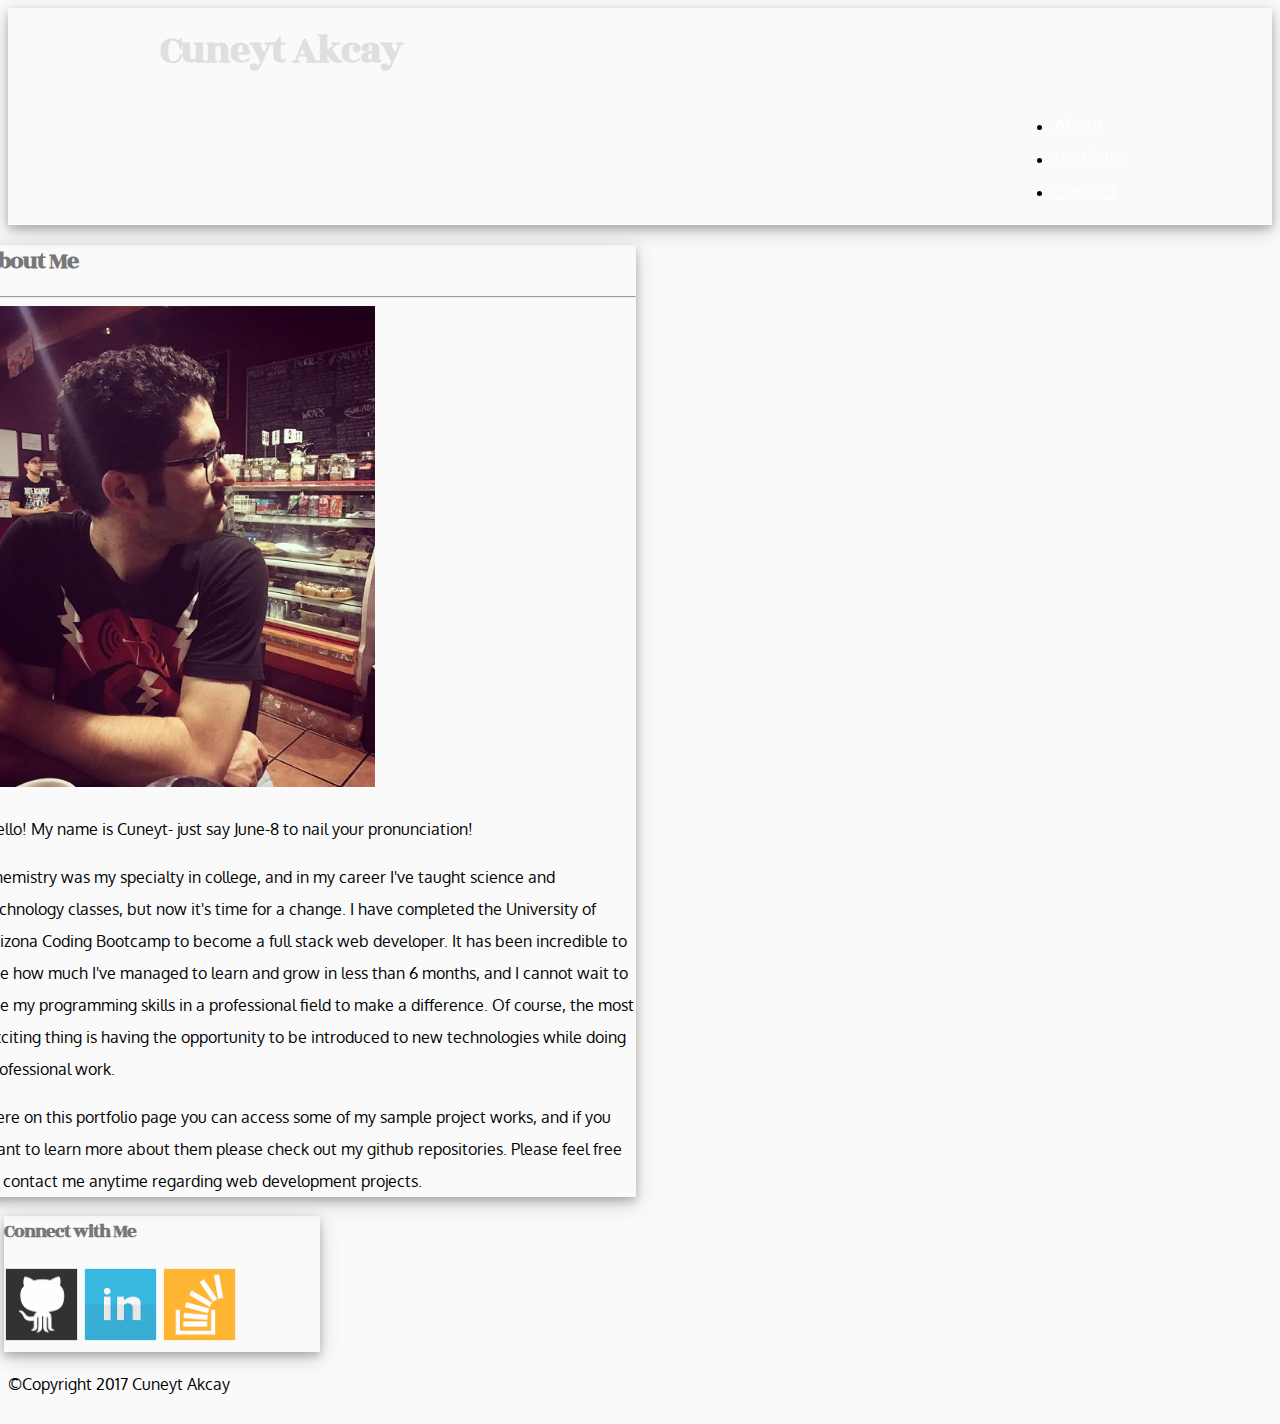
<file: index.html>
<!DOCTYPE html>
<html>
	
	<head>
		<meta charset="utf-8">
		<meta name="viewport" content="width=device-width, initial-scale=1.0">
		<title>Cuneyt Akcay Portfolio</title>
		<link href="https://fonts.googleapis.com/css?family=Rozha+One:400|Oxygen:300" rel="stylesheet">
		<link rel="stylesheet" href="https://maxcdn.bootstrapcdn.com/bootstrap/4.0.0-beta.2/css/bootstrap.min.css" integrity="sha384-PsH8R72JQ3SOdhVi3uxftmaW6Vc51MKb0q5P2rRUpPvrszuE4W1povHYgTpBfshb" crossorigin="anonymous">
		<link rel="stylesheet" type="text/css" href="assets/css/style.css">

	</head>

	<body>
		<header class="shadow bg-info">
			<div class="header">
				<div class="row m-0">
					<div class="col-12 col-sm-5 p-0 name-logo">
						<h1 class="pt-4 pb-4 mb-0"><a href="index.html" id="brand">Cuneyt Akcay</a></h1>
					</div>
					<div class="col-12 col-sm-7 p-0 main-links">
						<ul class="nav navbar">
							<li class="nav-item">
								<a class="nav-link pt-0 pb-0 mt-2" href="index.html">About</a>
							</li>
							<li class="nav-item">
								<a class="nav-link pt-0 pb-0 mt-2" href="portfolio.html">Portfolio</a>
							</li>
							<li class="nav-item">
								<a class="nav-link pt-0 pb-0 mt-2" href="contact.html">Contact</a>
							</li>
						</ul>
					</div>
				</div>
			</div>
		</header> 

		<div class="container-fluid pl-4 pr-4 pt-5 main-content">
			<div class="row main-row">
				<div class="col-12 col-sm-8 bg-white p-4 mb-5 about-section shadow">
					<h2>About Me</h2><hr>
					<img src="assets/images/cuneyt_akcay.jpg" alt="Cuneyt Akcay" class="float-left mw-100 mt-2 mb-3 mr-3" id="profile-img">
					<p>Hello! My name is Cuneyt- just say June-8 to nail your pronunciation!</p>

					<p>Chemistry was my specialty in college, and in my career I've taught science and technology classes, but now it's time for a change. I have completed the University of Arizona Coding Bootcamp to become a full stack web developer. It has been incredible to see how much I've managed to learn and grow in less than 6 months, and I cannot wait to use my programming skills in a professional field to make a difference. Of course, the most exciting thing is having the opportunity to be introduced to new technologies while doing professional work.</p>

					<p>Here on this portfolio page you can access some of my sample project works, and if you want to learn more about them please check out my github repositories. Please feel free to contact me anytime regarding web development projects.</p>
				</div>
				
				<div class="col-12 col-sm-4 card border-0 bg-white pt-3 mb-5 h-100 about-aside shadow">
					<div class="card-header bg-white p-2 mb-2">
						<h3>Connect with Me</h3>
					</div>
					<div class="card-body p-2 pb-3">
						<a href="https://github.com/cuneytakcay" target="_blank"><img src="assets/images/github.png" alt="Github icon" class="w-25"></a>
						<a href="https://www.linkedin.com/in/cuneyt-akcay/" target="_blank"><img src="assets/images/linkedin.png" alt="Linkedin icon" class="w-25"></a>
						<a href="https://stackoverflow.com/users/8178278/cuneyt?tab=profile" target="_blank"><img src="assets/images/stackoverflow.png" alt="Stackoverflow icon" class="w-25"></a>
					</div>
				</div>
			</div>
		</div>

		<div class="footer bg-dark h-100 p-3 text-center text-secondary">
				<p>&copy;Copyright 2017 Cuneyt Akcay</p>
		</div>
	</body>
</html>
</file>
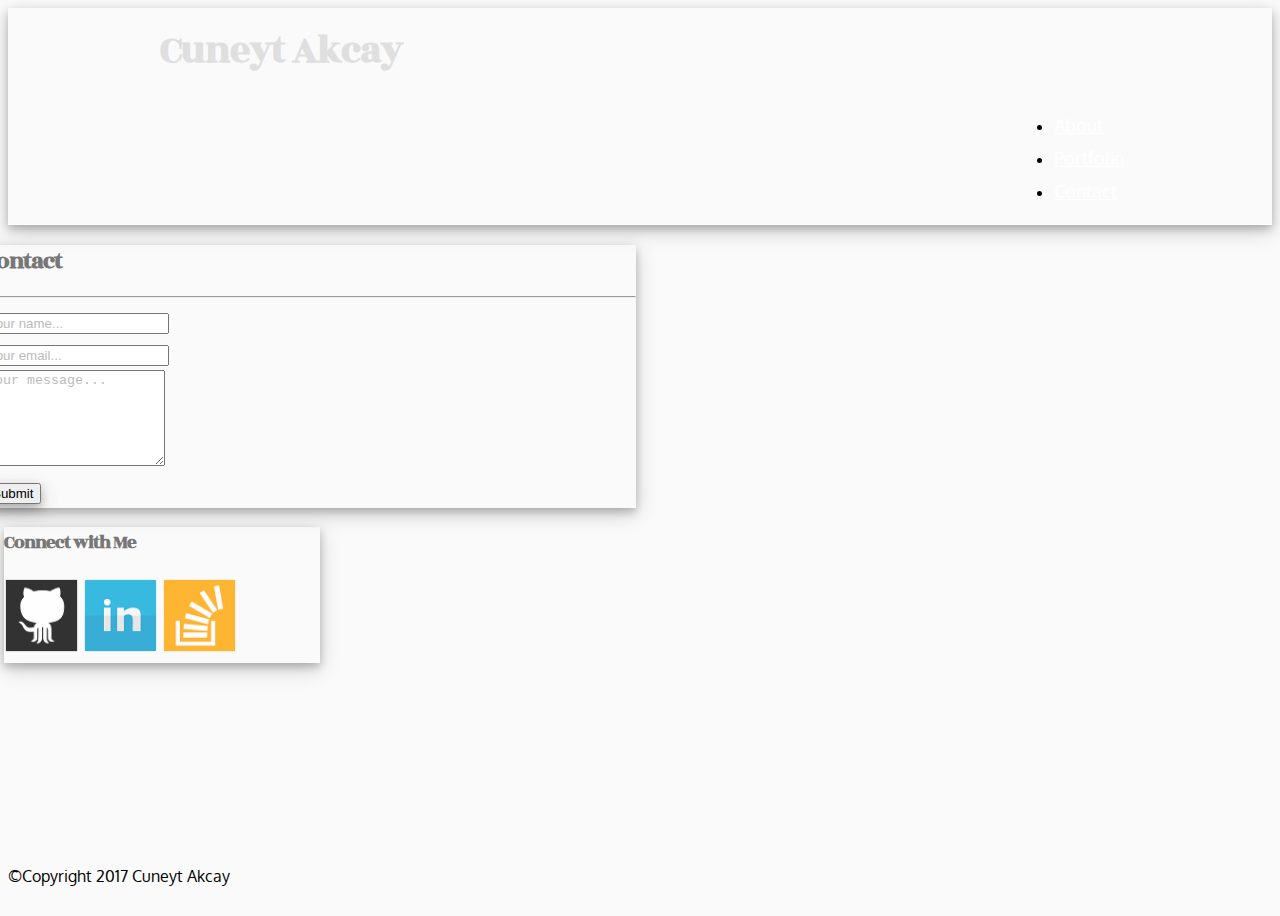
<file: contact.html>
<!DOCTYPE html>
<html>
	
	<head>
		<meta charset="utf-8">
		<meta name="viewport" content="width=device-width, initial-scale=1.0">
		<title>Cuneyt Akcay Portfolio</title>
		<link href="https://fonts.googleapis.com/css?family=Rozha+One:400|Oxygen:300" rel="stylesheet">
		<link rel="stylesheet" href="https://maxcdn.bootstrapcdn.com/bootstrap/4.0.0-beta.2/css/bootstrap.min.css" integrity="sha384-PsH8R72JQ3SOdhVi3uxftmaW6Vc51MKb0q5P2rRUpPvrszuE4W1povHYgTpBfshb" crossorigin="anonymous">
		<link rel="stylesheet" type="text/css" href="assets/css/style.css">

	</head>

	<body>
		<header class="shadow bg-info">
			<div class="header">
				<div class="row m-0">
					<div class="col-12 col-sm-5 p-0 name-logo">
						<h1 class="pt-4 pb-4 mb-0"><a href="index.html" id="brand">Cuneyt Akcay</a></h1>
					</div>
					<div class="col-12 col-sm-7 p-0 main-links">
						<ul class="nav navbar">
							<li class="nav-item">
								<a class="nav-link pt-0 pb-0 mt-2" href="index.html">About</a>
							</li>
							<li class="nav-item">
								<a class="nav-link pt-0 pb-0 mt-2" href="portfolio.html">Portfolio</a>
							</li>
							<li class="nav-item">
								<a class="nav-link pt-0 pb-0 mt-2" href="contact.html">Contact</a>
							</li>
						</ul>
					</div>
				</div>
			</div>
		</header>

		<div class="container-fluid pl-4 pr-4 pt-5 main-content">
			<div class="row main-row">
				<div class="col-md-8 bg-white p-4 mb-5 section shadow">
					<h2>Contact</h2><hr>
					
					<div id="message-result"></div>
					<form id="contact-form" method="post" action="mailer.php">
						<div class="form-group">
							<input type="text" name="name" class="form-control" id="name" placeholder="Your name..." required>
						</div>
						<div class="form-group">
							<input type="email" name="email" class="form-control" id="email" placeholder="Your email..." required>
						</div>
						<div class="form-group">
							<textarea name="message" class="form-control" id="message" placeholder="Your message..." rows="6" required=""></textarea>	
						</div>
						<button type="submit" class="btn pl-5 pr-5 btn-info shadow">Submit</button>
					</form>
				</div>
				
				<div class="col-md-4 card border-0 bg-white pt-3 mb-5 h-100 aside shadow">
					<div class="card-header bg-white p-2 mb-2">
						<h3>Connect with Me</h3>
					</div>
					<div class="card-body p-2 pb-3">
						<a href="https://github.com/cuneytakcay" target="_blank"><img src="assets/images/github.png" alt="Github icon" class="w-25"></a>
						<a href="https://www.linkedin.com/in/cuneyt-akcay/" target="_blank"><img src="assets/images/linkedin.png" alt="Linkedin icon" class="w-25"></a>
						<a href="https://stackoverflow.com/users/8178278/cuneyt?tab=profile" target="_blank"><img src="assets/images/stackoverflow.png" alt="Stackoverflow icon" class="w-25"></a>
					</div>
				</div>
			</div>
		</div>

		<div class="footer bg-dark h-100 p-3 text-center text-secondary">
				<p>&copy;Copyright 2017 Cuneyt Akcay</p>
		</div>
		
		<!-- jQuery -->
		<script src="https://ajax.googleapis.com/ajax/libs/jquery/3.3.1/jquery.min.js"></script>
		<!-- Form Submit Script -->
		<script type="text/javascript">

			$('#contact-form').submit(event => {
		    event.preventDefault()

				$.ajax({
				    type: 'POST',
				    url: $('#contact-form').attr('action'),
				    data: $('#contact-form').serialize(),
				}).done(response => {
						$('form').hide()
				    $('#message-result').html(`<p class="text-success mt-5"><em>${response}</em></p>`)

				    $('#name').val('')
				    $('#email').val('')
				    $('#message').val('')
				}).fail(data => {
						$('form').hide()
				    $('#message-result').html(`<p class="text-danger mt-5"><em>An error occured and your message could not be sent!</em></p>`)
				})
			})

		</script>
	</body>
</html>
</file>
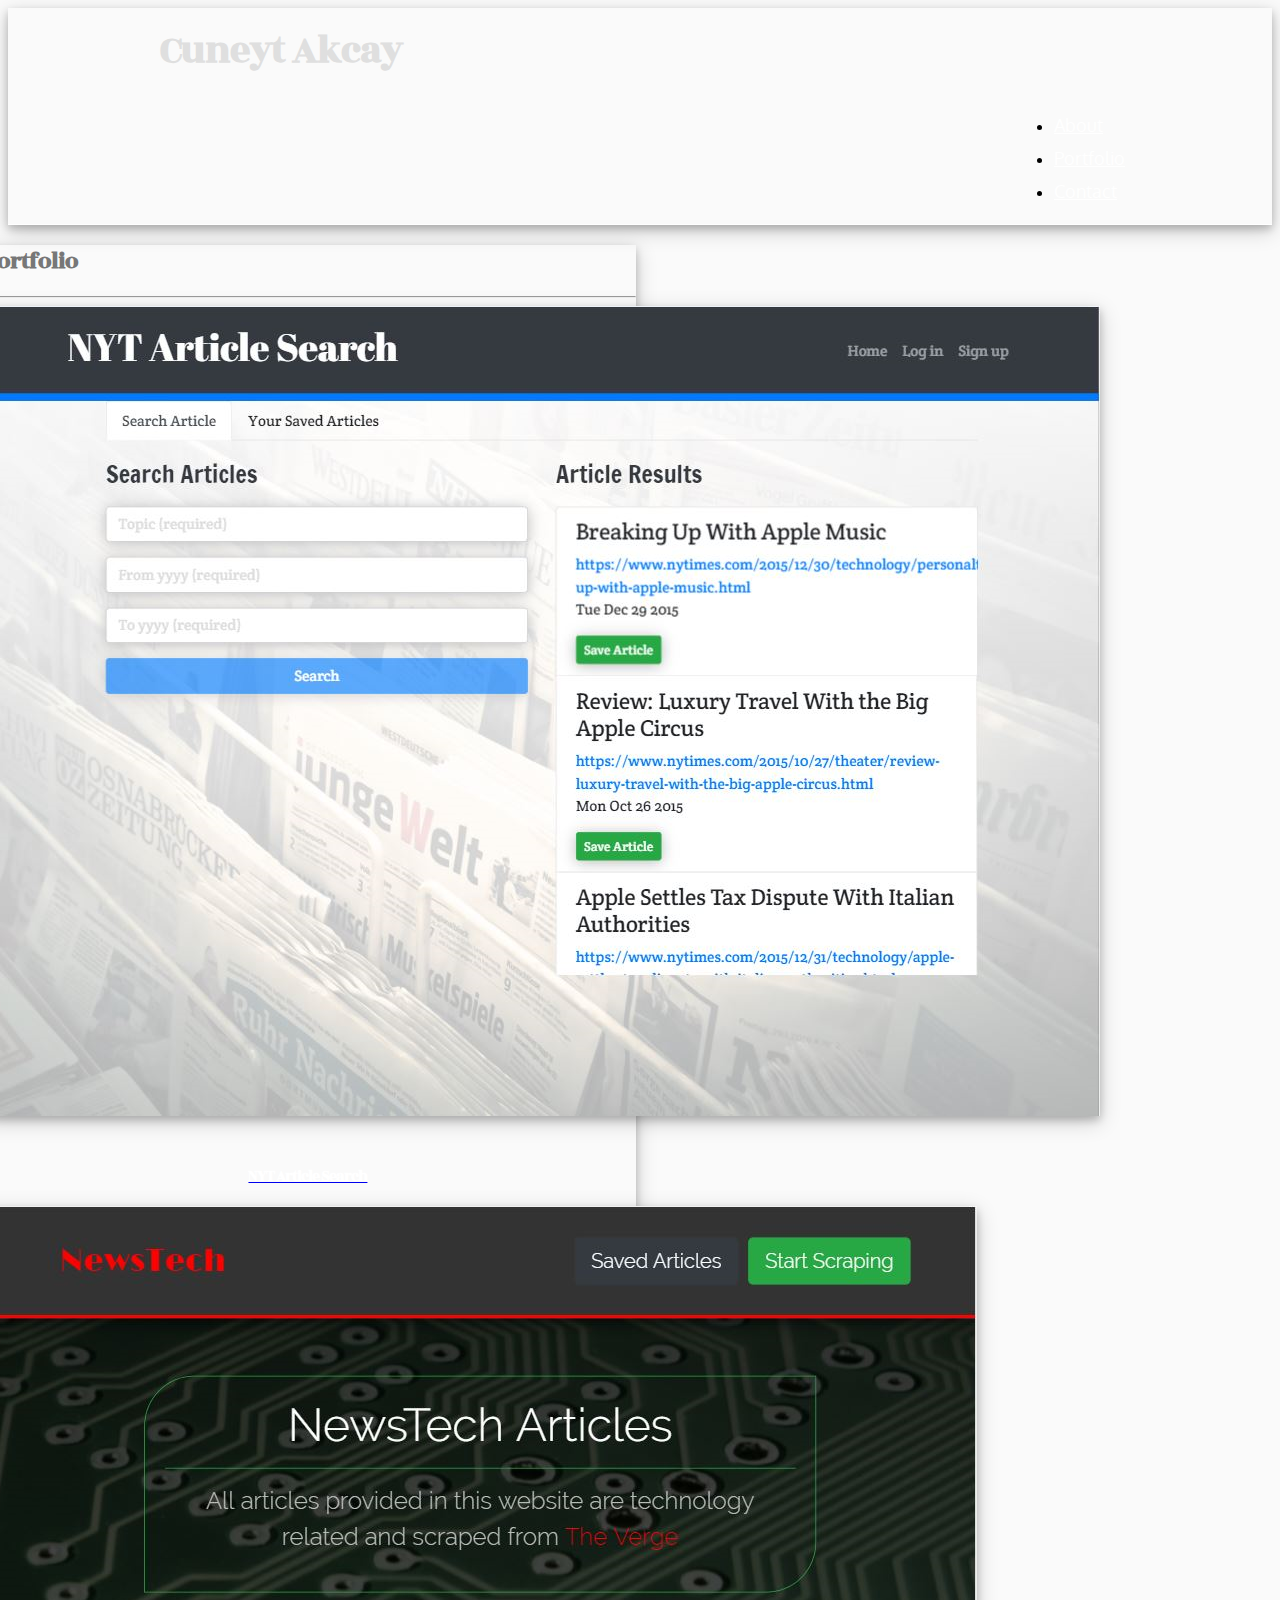
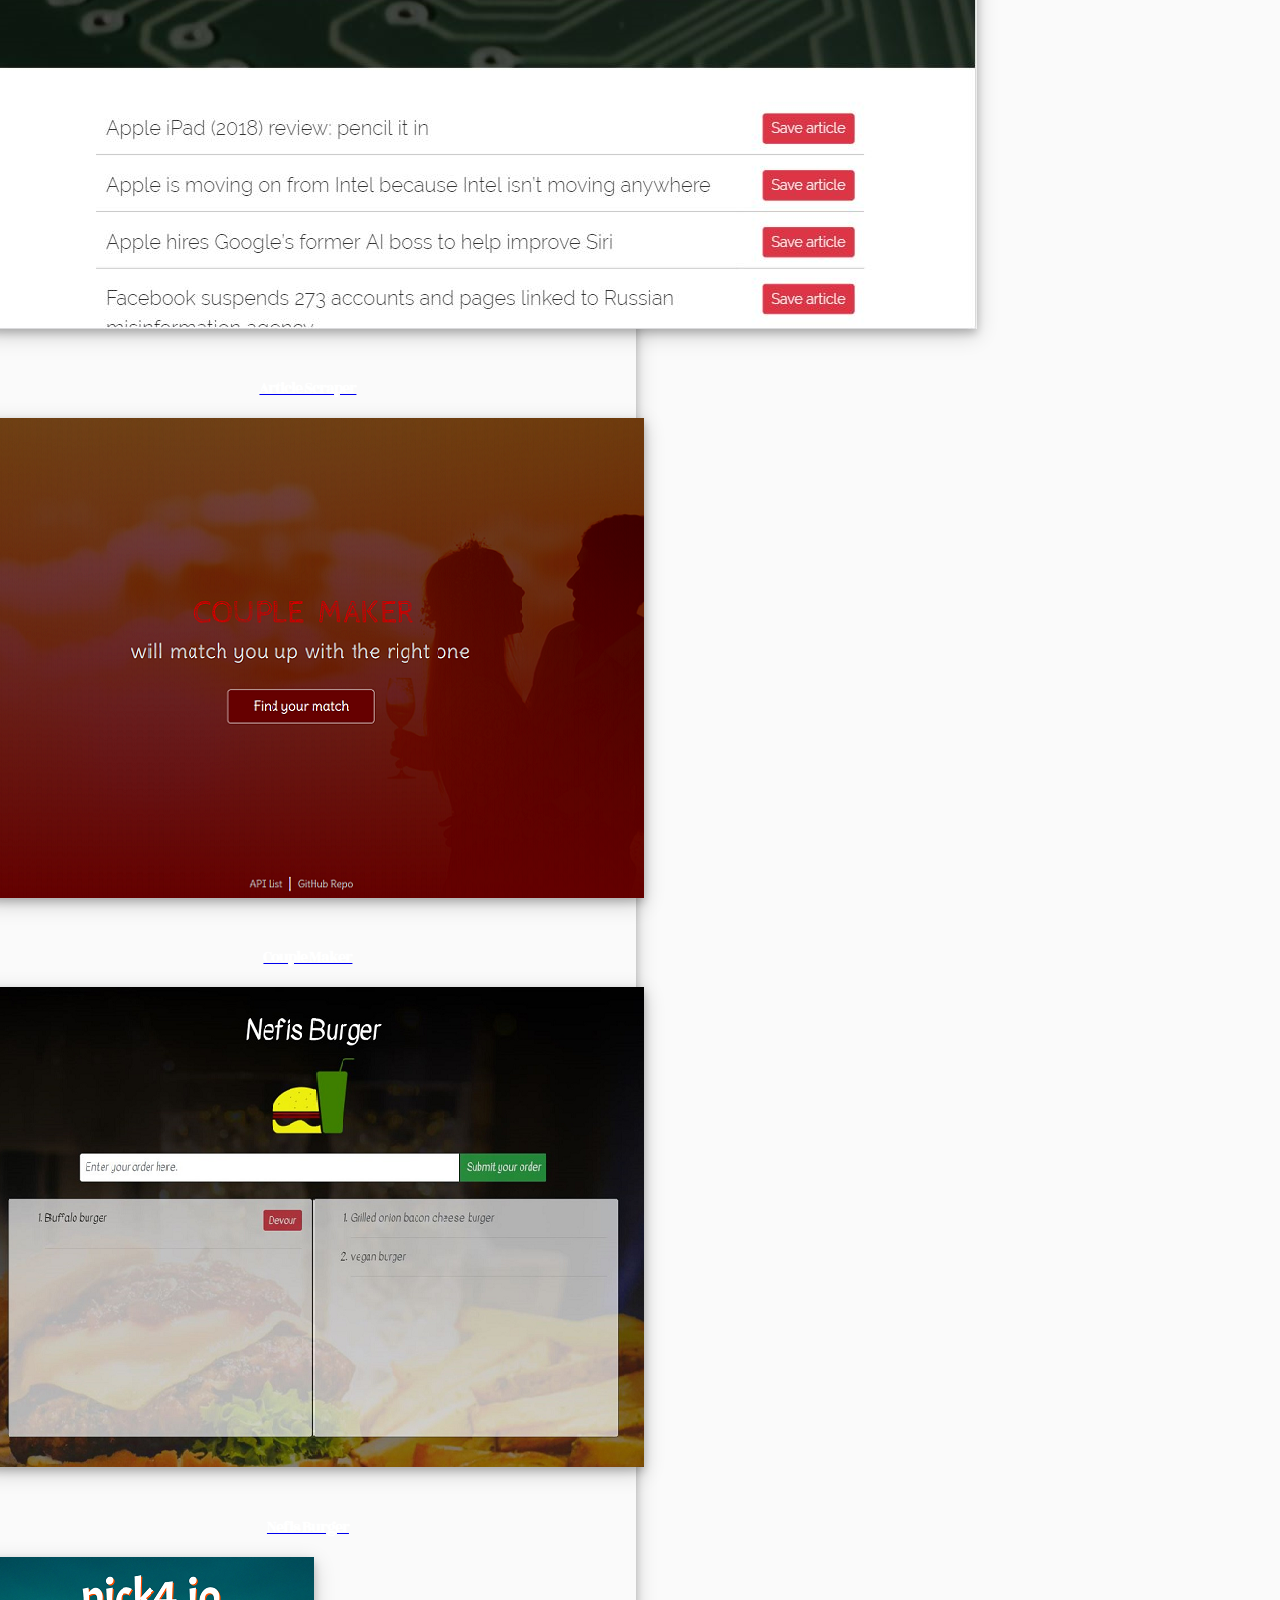
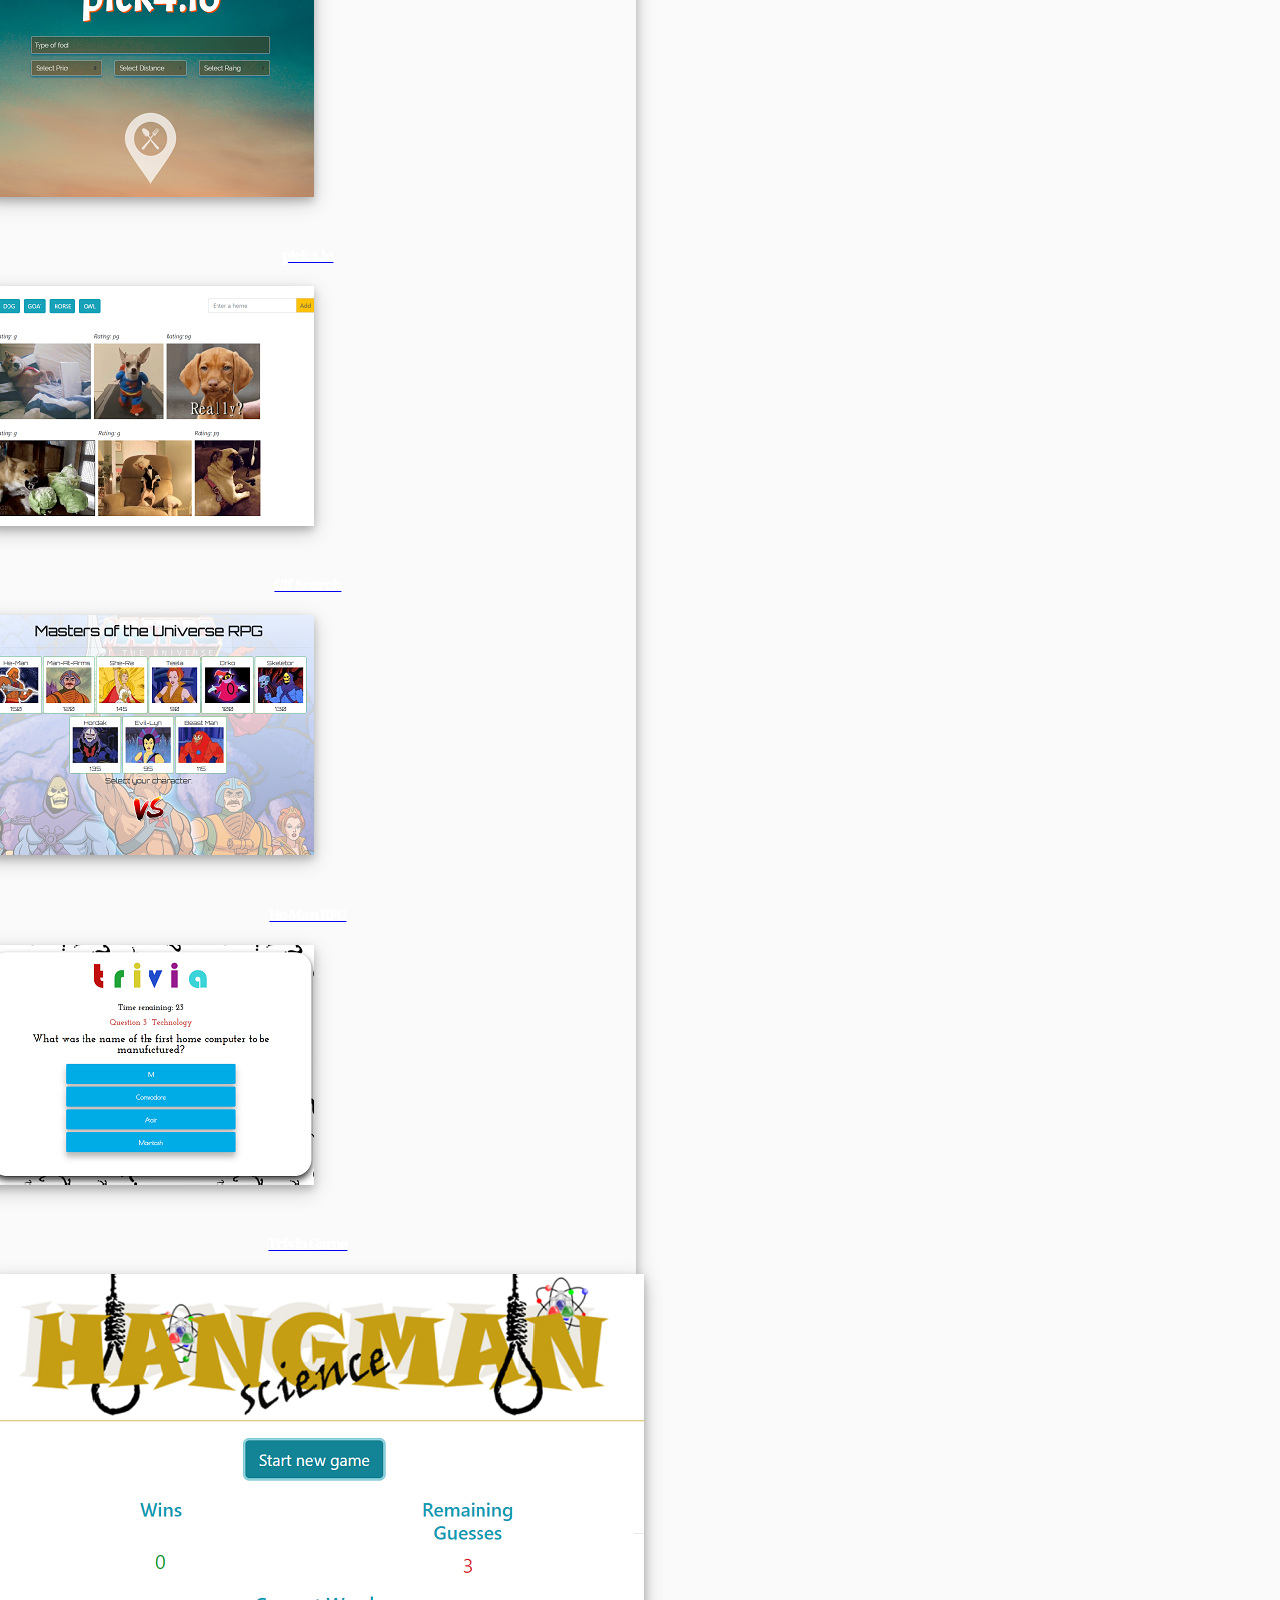
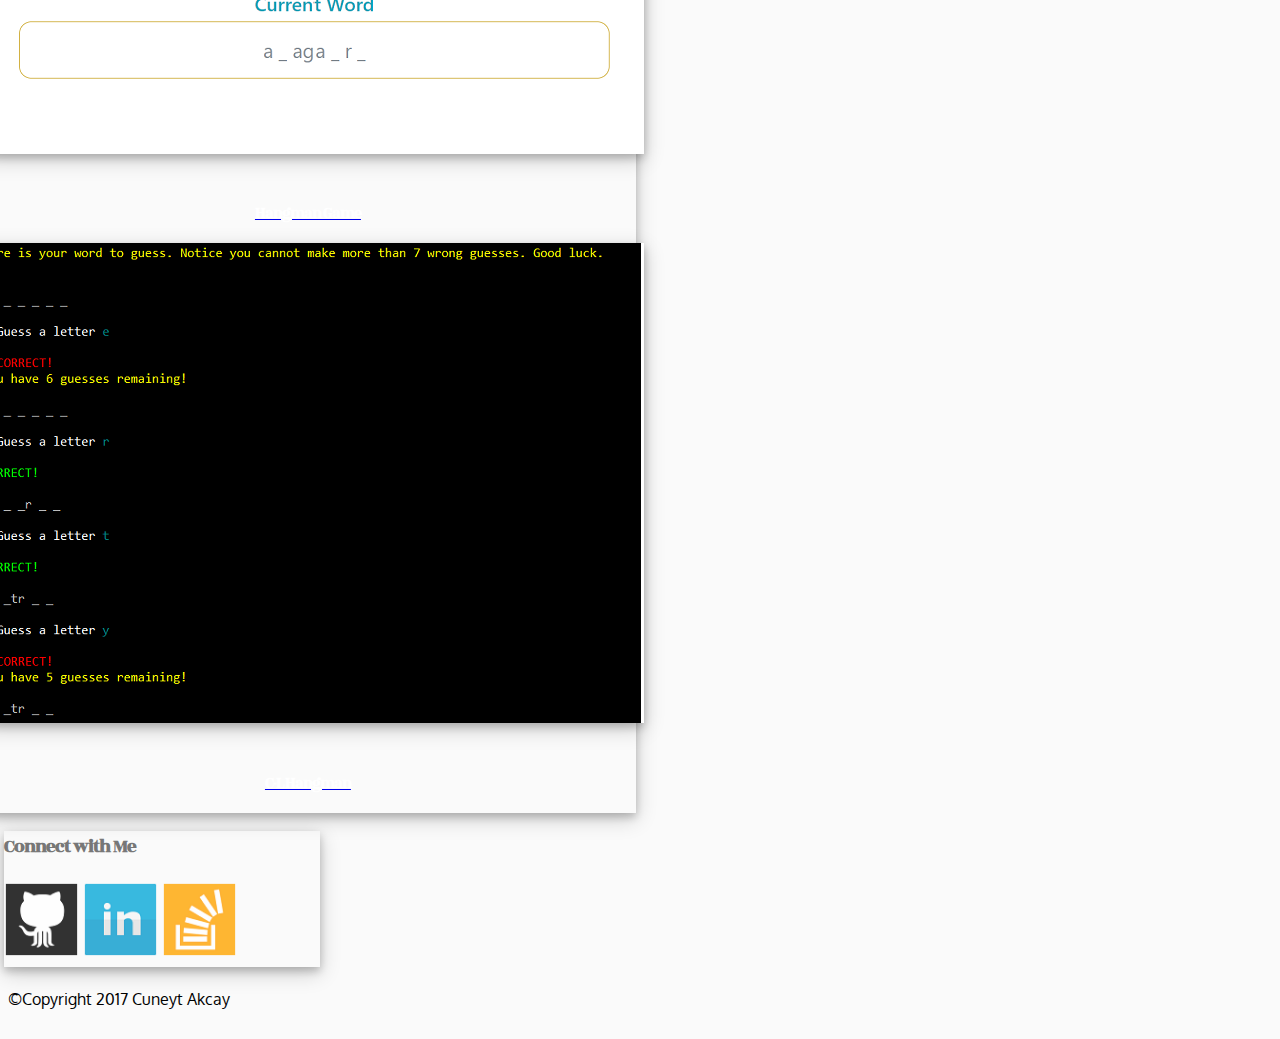
<file: portfolio.html>
<!DOCTYPE html>
<html>
	
	<head>
		<meta charset="utf-8">
		<meta name="viewport" content="width=device-width, initial-scale=1.0">
		<title>Cuneyt Akcay Portfolio</title>
		<link href="https://fonts.googleapis.com/css?family=Rozha+One:400|Oxygen:300" rel="stylesheet">
		<link rel="stylesheet" href="https://maxcdn.bootstrapcdn.com/bootstrap/4.0.0-beta.2/css/bootstrap.min.css" integrity="sha384-PsH8R72JQ3SOdhVi3uxftmaW6Vc51MKb0q5P2rRUpPvrszuE4W1povHYgTpBfshb" crossorigin="anonymous">
		<link rel="stylesheet" type="text/css" href="assets/css/style.css">

	</head>

	<body>
		<header class="shadow bg-info">
			<div class="header">
				<div class="row m-0">
					<div class="col-12 col-sm-5 p-0 name-logo">
						<h1 class="pt-4 pb-4 mb-0"><a href="index.html" id="brand">Cuneyt Akcay</a></h1>
					</div>
					<div class="col-12 col-sm-7 p-0 main-links">
						<ul class="nav navbar">
							<li class="nav-item">
								<a class="nav-link pt-0 pb-0 mt-2" href="index.html">About</a>
							</li>
							<li class="nav-item">
								<a class="nav-link pt-0 pb-0 mt-2" href="portfolio.html">Portfolio</a>
							</li>
							<li class="nav-item">
								<a class="nav-link pt-0 pb-0 mt-2" href="contact.html">Contact</a>
							</li>
						</ul>
					</div>
				</div>
			</div>
		</header>

		<div class="container-fluid pl-4 pr-4 pt-5 main-content">
			<div class="row main-row">
				<div class="col-sm-12 col-md-8 bg-white p-4 mb-5 section shadow">
					<h2>Portfolio</h2><hr>
					
					<div class="row">
						<div class="col-12 col-sm-6">
							<a href="https://quiet-ravine-19580.herokuapp.com/" target="_blank"><img src="assets/images/nyt-article.png" alt="NYT Article Search image" class="position-relative w-100 mt-2 mb-3 mr-3 shadow">
							<div class="position-absolute bg-info project">
								<h4>NYT Article Search</h4>
							</div></a>
						</div>
						<div class="col-12 col-sm-6">
							<a href="https://peaceful-inlet-85002.herokuapp.com/" target="_blank"><img src="assets/images/scraper.png" alt="Article Scraper image" class="position-relative w-100 mt-2 mb-3 mr-3 shadow">
							<div class="position-absolute bg-info project">
								<h4>Article Scraper</h4>
							</div></a>
						</div>
					</div>
					<div class="row">
						<div class="col-12 col-sm-6">
							<a href="https://shielded-castle-38951.herokuapp.com/" target="_blank"><img src="assets/images/couple-maker.png" alt="Couple-maker image" class="position-relative w-100 mt-2 mb-3 mr-3 shadow">
							<div class="position-absolute bg-info project">
								<h4>Couple Maker</h4>
							</div></a>
						</div>
						<div class="col-12 col-sm-6">
							<a href="https://glacial-retreat-34307.herokuapp.com/" target="_blank"><img src="assets/images/nefis-burger.png" alt="Nefis-burger image" class="position-relative w-100 mt-2 mb-3 mr-3 shadow">
							<div class="position-absolute bg-info project">
								<h4>Nefis Burger</h4>
							</div></a>
						</div>
					</div>
					<div class="row">
						<div class="col-12 col-sm-6">
							<a href="https://heyjaypray.github.io/pick4.io/" target="_blank"><img src="assets/images/pick4io.png" alt="pick4.io image" class="position-relative w-100 mt-2 mb-3 mr-3 shadow">
							<div class="position-absolute bg-info project">
								<h4>pick4.io</h4>
							</div></a>
						</div>
						<div class="col-12 col-sm-6">
							<a href="https://cuneytakcay.github.io/GifTastic/" target="_blank"><img src="assets/images/gif-engine.png" alt="Gif Search Engine image" class="position-relative w-100 mt-2 mb-3 mr-3 shadow">
							<div class="position-absolute bg-info project">
								<h4>Gif Search</h4>
							</div></a>
						</div>
					</div>

					<div class="row">
						<div class="col-12 col-sm-6">
							<a href="https://cuneytakcay.github.io/week-4-game/" target="_blank"><img src="assets/images/he-man.png" alt="He-Man RPG image" class="position-relative w-100 mt-2 mb-3 mr-3 shadow">
							<div class="position-absolute bg-info project">
								<h4>He-Man RPG</h4>
							</div></a>
						</div>
						<div class="col-12 col-sm-6">
							<a href="https://cuneytakcay.github.io/TriviaGame/" target="_blank"><img src="assets/images/trivia.png" alt="Trivia Game image" class="position-relative w-100 mt-2 mb-3 mr-3 shadow">
							<div class="position-absolute bg-info project">
								<h4>Trivia Game</h4>
							</div></a>
						</div>
					</div>

					<div class="row">
						<div class="col-12 col-sm-6">
							<a href="https://cuneytakcay.github.io/Hangman-Game/" target="_blank"><img src="assets/images/hangman.png" alt="Project 5" class="position-relative w-100 mt-2 mb-3 mr-3 shadow">
							<div class="position-absolute bg-info project">
								<h4>Hangman Game</h4>
							</div></a>
						</div>
						<div class="col-12 col-sm-6">
							<a href="https://github.com/cuneytakcay/command-line-hangman" target="_blank"><img src="assets/images/cl-hangman.png" alt="Project 5" class="position-relative w-100 mt-2 mb-3 mr-3 shadow">
							<div class="position-absolute bg-info project">
								<h4>C-L Hangman</h4>
							</div></a>
						</div>
					</div>
				</div>
				
				<div class="col-sm-12 col-md-4 card border-0 bg-white pt-3 mb-5 h-100 aside shadow">
					<div class="card-header bg-white p-2 mb-2">
						<h3>Connect with Me</h3>
					</div>
					<div class="card-body p-2 pb-3">
						<a href="https://github.com/cuneytakcay" target="_blank"><img src="assets/images/github.png" alt="Github icon" class="w-25"></a>
						<a href="https://www.linkedin.com/in/cuneyt-akcay/" target="_blank"><img src="assets/images/linkedin.png" alt="Linkedin icon" class="w-25"></a>
						<a href="https://stackoverflow.com/users/8178278/cuneyt?tab=profile" target="_blank"><img src="assets/images/stackoverflow.png" alt="Stackoverflow icon" class="w-25"></a>
					</div>
				</div>
			</div>
		</div>

		<div class="footer bg-dark h-100 p-3 text-center text-secondary">
				<p>&copy;Copyright 2017 Cuneyt Akcay</p>
		</div>
	</body>
</html>
</file>
<file: assets/css/style.css>
body { 
	background-color: #fafafa;
	font-family: 'Oxygen', sans-serif;
	line-height: 200%;
	display: flex;
	min-height: 100vh;
	flex-direction: column; 
}

h1 {
	font-size: 200%; 
}

h1, h2, h3, h4 { 
	font-family: 'Rozha One', serif; 
	letter-spacing: -1px; 
}

h2, h3 {
	color: #777;
}

h4 { 
	margin-bottom: 0;
}

header {
	border-bottom: 1px solid #fff;
}

.main-content { flex: 1 0 auto; }

#brand { 
	color: #dfdfdf;
	text-decoration: none; 
}

li>a { 
	color: #fff;
	font-size: 110%; 
}

li>a:hover { 
	color: #fff;
	text-shadow: 0 0 20px #fff; 
}

.card {
	border-radius: 0;
}

.card-body img {
	opacity: 0.8;
	transform: scale(0.95);
	transition: transform 0.5s, opacity 0.5s;
	max-width: 75px;
} 

.card-body img:hover {
	transform: scale(1.1);
	opacity: 1;
}

.project { 
	bottom: 30px; 
	color: #fff;
	text-align: center;
	padding: 2%;
	width: calc(100% - 30px);
}

.shadow {
	box-shadow: 0 4px 8px 0 rgba(0, 0, 0, 0.2), 0 6px 20px 0 rgba(0, 0, 0, 0.19);
}

.form-control::-webkit-input-placeholder { color: #bbb }
.form-control::-moz-placeholder { color: #bbb }
.form-control:-ms-input-placeholder { color: #bbb }
.form-control:-moz-placeholder { color: #bbb }

/*=======================================================================
========================= MEDIA QUERIES =================================
=========================================================================*/

@media screen and (min-width: 576px) {
	.about-section { 
		max-width: 64.6667%; 
		margin-right: 2%; 
	}

	.about-aside { 
		max-width: 31.3333%; 
		margin-left: 2%; 
	}

	.name-logo { max-width: 300px; }

	.main-links { min-width: calc(100% - 300px); }

	ul { 
		margin-top: 15px; 
		margin-right: -5px;
		float: right;
	}
}

@media screen and (min-width: 768px) {
	#profile-img {
		width: 60%;
	}

	h1 { font-size: 250%; }

	.section { 
		max-width: 64.6667%; 
		margin-right: 2%; 
	}

	.aside { 
		max-width: 31.3333%; 
		margin-left: 2%; 
	}
}

@media screen and (min-width: 992px) {
	.container-fluid {
		width: 960px;
	}

	.header { 
		width: 960px; 
		margin-left: calc((100% - 960px) / 2);
	}

	.main-row {
		margin-right: -24px;
		margin-left: -24px;
	}
}

@media screen and (max-width: 992px) {
	h1 {
		text-align: center;
	}
}
</file>
